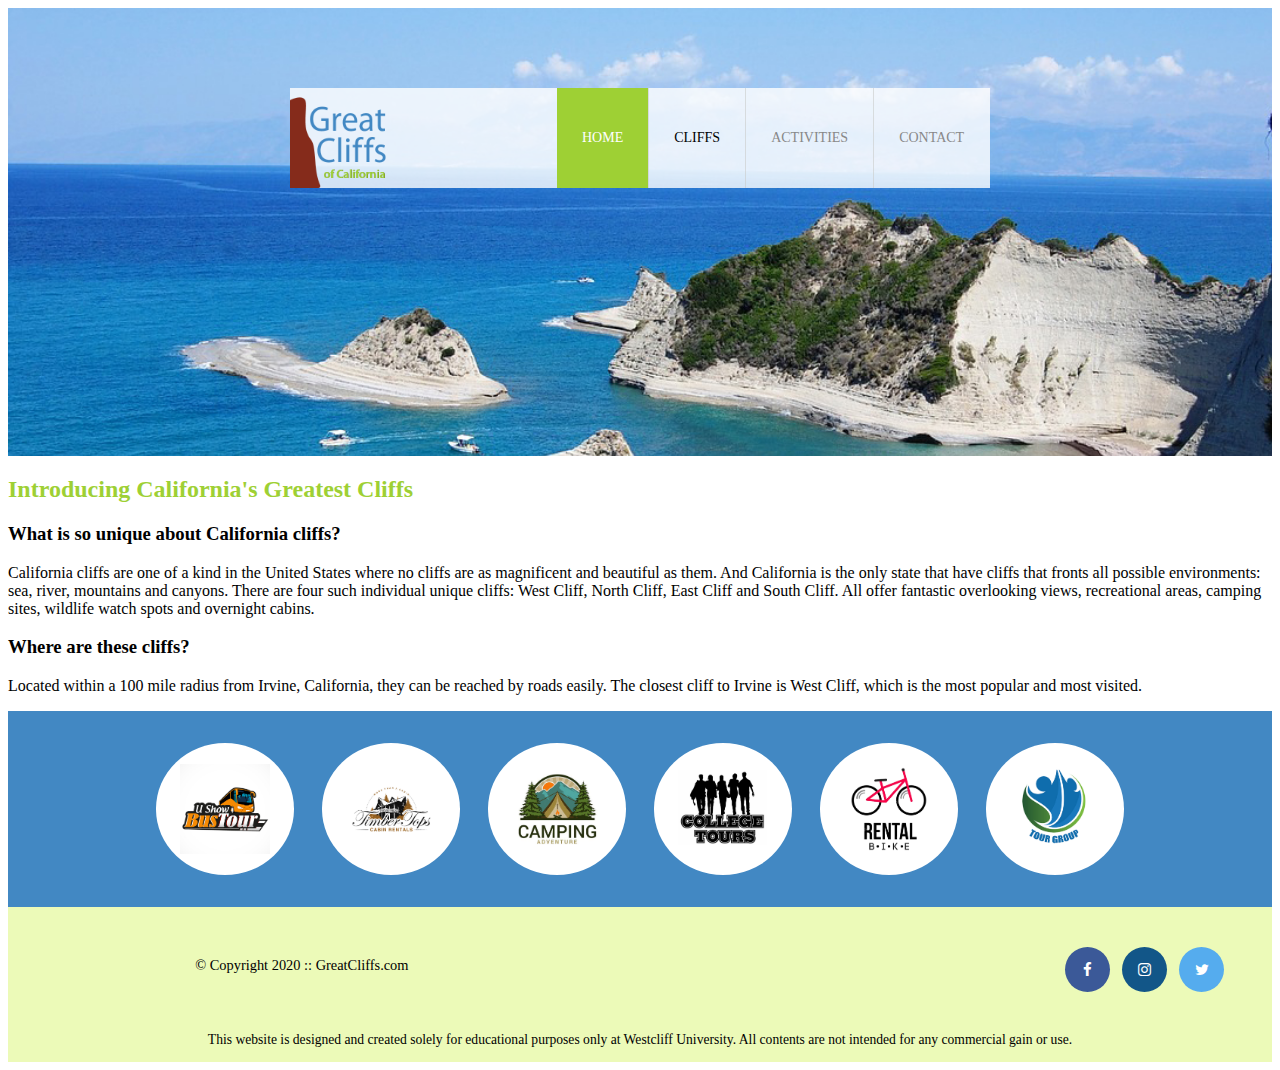
<file: index.html>
<html>
<head>
    <title></title>
    <meta charset="utf-8">
    <link rel="stylesheet" href="style.css">
    <!--Font Awesome-->
    <link rel="stylesheet" href="https://cdnjs.cloudflare.com/ajax/libs/font-awesome/4.7.0/css/font-awesome.min.css">
    <!--Embed Style Method-->

</head>
<body id="home">
<!-- Container is to wrap everything -->
<div id="container">
<!-- Website Brand -->
    <header>
        <div class="main-header">
            <div class="logo">
                <img src="logo.png" alt="Great Cliffs logo" width="125">
                <nav class="main-menu">
                    <ul>
                        <li class="active"><a href=index.html>Home</a></li>
                        <li>Cliffs</li>
                        <li><a href="activities.html">Activities</a></li>
                        <li><a href=contact.html>Contact</a></li>
                    </ul>
                </nav>
                
        </div>
    </div></header>
<!-- Main Content -->
    <main>
<h2>Introducing California's Greatest Cliffs</h2>
<h3>What is so unique about California cliffs?</h3>
<p>California cliffs are one of a kind in the United States where no cliffs are as magnificent and beautiful as them. And California is the only state that have cliffs that fronts all possible environments: sea, river, mountains and canyons. There are four such individual unique cliffs: West Cliff, North Cliff, East Cliff and South Cliff. All offer fantastic overlooking views, recreational areas, camping sites, wildlife watch spots and overnight cabins.</p>
<h3>Where are these cliffs?</h3>
<p>Located within a 100 mile radius from Irvine, California, they can be reached by roads easily. The closest cliff to Irvine is West Cliff, which is the most popular and most visited.</p>
<section>
    <ul id="partners">
        <li class="partner"><img src="partners/partner-bustour.png" alt="Parnter Bus Tours">
        </li>
        <li class="partner"><img src="partners/partner-cabinrental.png" alt="Partner Cabin Rental">
        </li>
        <li class="partner"><img src="partners/partner-campingadv.png" alt="Partner Camping Adventure">
        </li>
        <li class="partner"><img src="partners/partner-collegetours.png" alt="Partner College Tours">
        </li>
        <li class="partner"><img src="partners/partner-rentalbike.png" alt="Partner Bike Rentals">
        </li>
        <li class="partner"><img src="partners/partner-tourgroup.png" alt="Partner Tour Group">
        </li>
    </ul>
</section>
    </main>
<!-- Footer -->
    <footer>
        <div id="nondisclaimer">
            <div class="copy">&copy; Copyright 2020 :: GreatCliffs.com</div>
            <div class="social">
                <a href="#" class="fa fa-facebook"></a>
                <a href="#" class="fa fa-instagram"></a>
                <a href="#" class="fa fa-twitter"></a>
            </div>
        <div id="disclaimer">
            <p>This website is designed and created solely for educational purposes only at Westcliff University. All contents are not intended for any commercial gain or use.</p>
        </div>

    </footer>
</div>
<!-- End Container -->
</body>
</html>
</file>
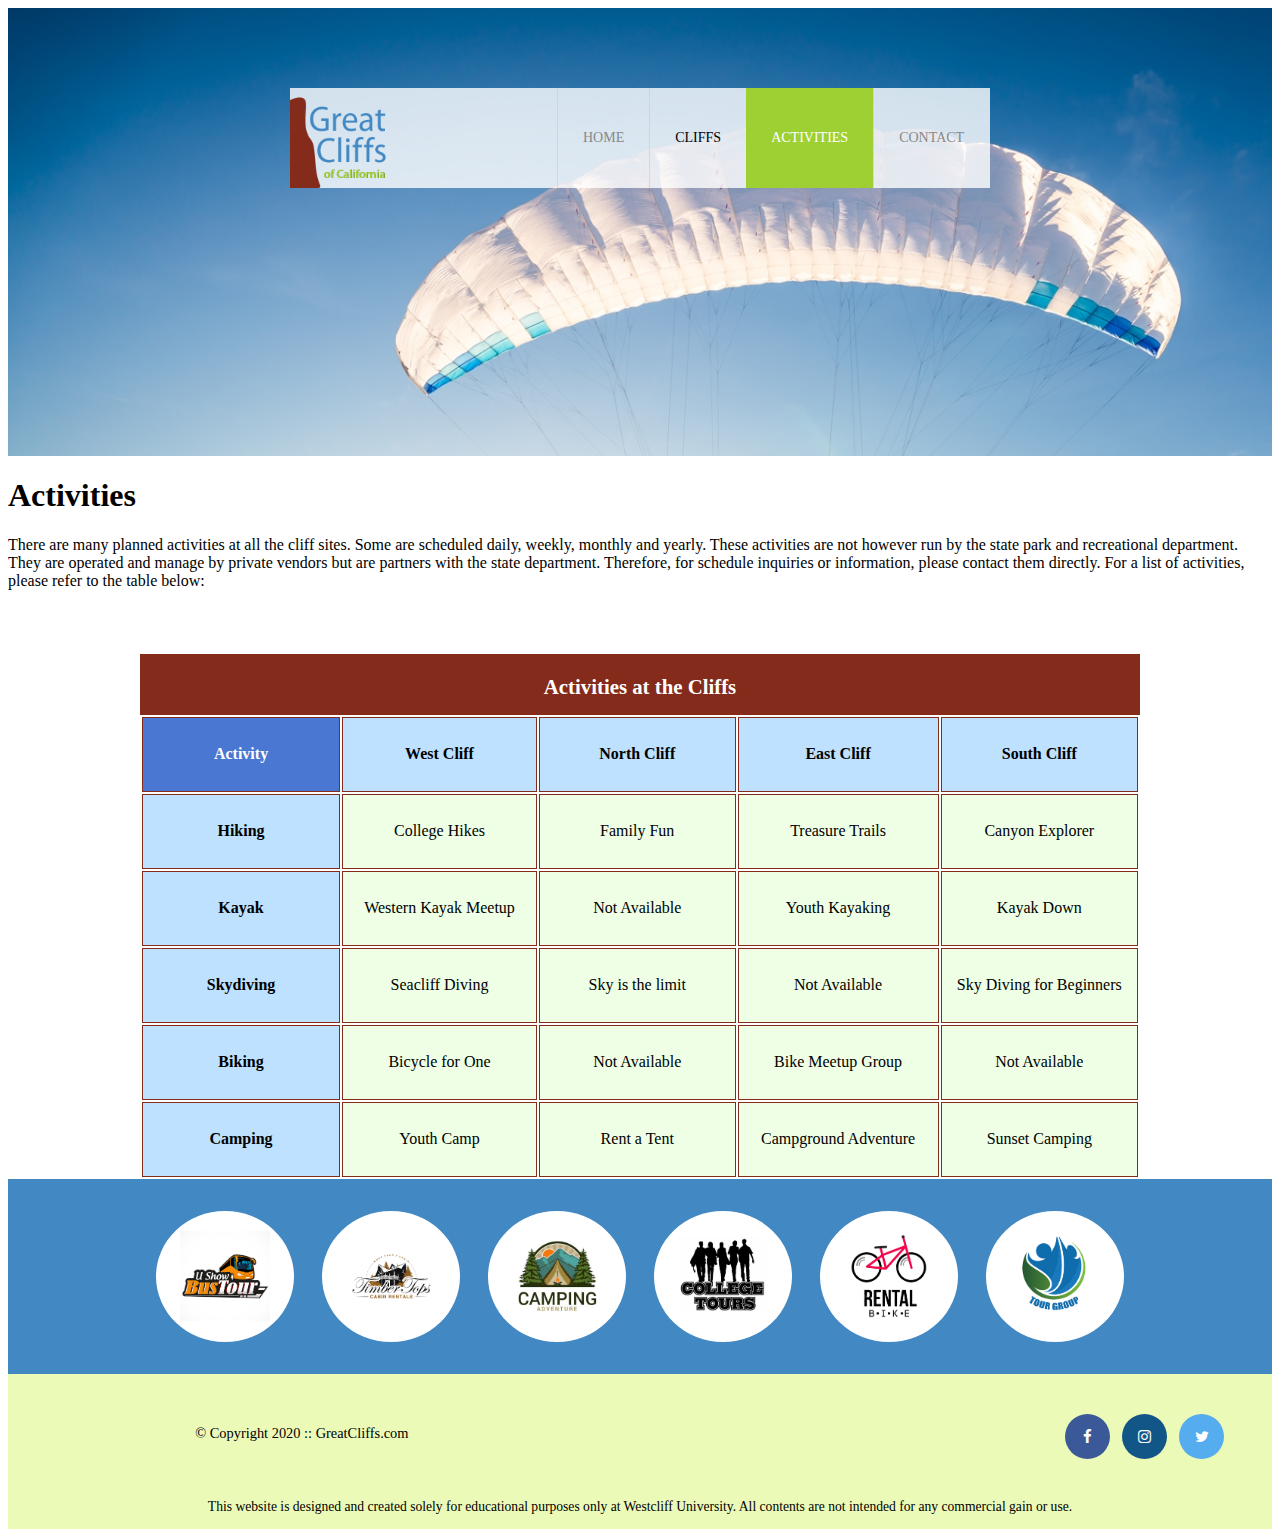
<file: activities.html>
<html>
<head>
    <title></title>
    <meta charset="utf-8">
    <link rel="stylesheet" href="style.css">
    <!--Font Awesome-->
    <link rel="stylesheet" href="https://cdnjs.cloudflare.com/ajax/libs/font-awesome/4.7.0/css/font-awesome.min.css">
</head>
<body id="activities">
<!-- Container is to wrap everything -->
<div id="container">
<!-- Website Brand -->
<header>
        <div class="main-header">
            <div class="logo">
                <img src="logo.png" alt="Great Cliffs logo" width="125">
                <nav class="main-menu">
                    <ul>
                        <li><a href=index.html>Home</a></li>
                        <li>Cliffs</li>
                        <li class="active"><a href="activities.html">Activities</a></li>
                        <li><a href=contact.html>Contact</a></li>
                    </ul>
                </nav>
                
        </div>
    </div></header>
  </header>
<!-- Main Content -->
    <main>
        <h1>Activities</h1>
        <p>There are many planned activities at all the cliff sites. Some are scheduled daily, weekly, monthly and yearly. These activities are not however run by the state park and recreational department. They are operated and manage by private vendors but are partners with the state department. Therefore, for schedule inquiries or information, please contact them directly. For a list of activities, please refer to the table below:</p>
        <table>
            <caption>Activities at the Cliffs</caption>
            <thead>
                <tr>
                <th>Activity</th>
                <th>West Cliff</th>
                <th>North Cliff</th>
                <th>East Cliff</th>
                <th>South Cliff</th>
                </tr>
            </thead>
            <tbody>
                <tr>
                    <td>Hiking</td>
                    <td>College Hikes</td>
                    <td>Family Fun</td>
                    <td>Treasure Trails</td>
                    <td>Canyon Explorer</td>
                </tr>
                <tr>
                    <td>Kayak</td>
                    <td>Western Kayak Meetup</td>
                    <td>Not Available</td>
                    <td>Youth Kayaking</td>
                    <td>Kayak Down</td>           
                </tr>
                <tr>
                    <td>Skydiving</td>
                    <td>Seacliff Diving</td>
                    <td>Sky is the limit</td>
                    <td>Not Available</td>
                    <td>Sky Diving for Beginners</td>           
                </tr>
                <tr>
                    <td>Biking</td>
                    <td>Bicycle for One</td>
                    <td>Not Available</td>
                    <td>Bike Meetup Group</td>
                    <td>Not Available</td>           
                </tr>
                <tr>
                    <td>Camping</td>
                    <td>Youth Camp</td>
                    <td>Rent a Tent</td>
                    <td>Campground Adventure</td>
                    <td>Sunset Camping</td>
                </tr>
        </tbody>
        </table>
        <section>
            <ul id="partners">
                <li class="partner"><img src="partners/partner-bustour.png" alt="Parnter Bus Tours">
                </li>
                <li class="partner"><img src="partners/partner-cabinrental.png" alt="Partner Cabin Rental">
                </li>
                <li class="partner"><img src="partners/partner-campingadv.png" alt="Partner Camping Adventure">
                </li>
                <li class="partner"><img src="partners/partner-collegetours.png" alt="Partner College Tours">
                </li>
                <li class="partner"><img src="partners/partner-rentalbike.png" alt="Partner Bike Rentals">
                </li>
                <li class="partner"><img src="partners/partner-tourgroup.png" alt="Partner Tour Group">
                </li>
            </ul>
        </section>
    </main>
    <footer>
        <div id="nondisclaimer">
            <div class="copy">&copy; Copyright 2020 :: GreatCliffs.com</div>
            <div class="social">
                <a href="#" class="fa fa-facebook"></a>
                <a href="#" class="fa fa-instagram"></a>
                <a href="#" class="fa fa-twitter"></a>
            </div>
        <div id="disclaimer">
            <p>This website is designed and created solely for educational purposes only at Westcliff University. All contents are not intended for any commercial gain or use.</p>
        </div>

    </footer>
</div>
<!-- End Container -->
</body>
</html>
</file>
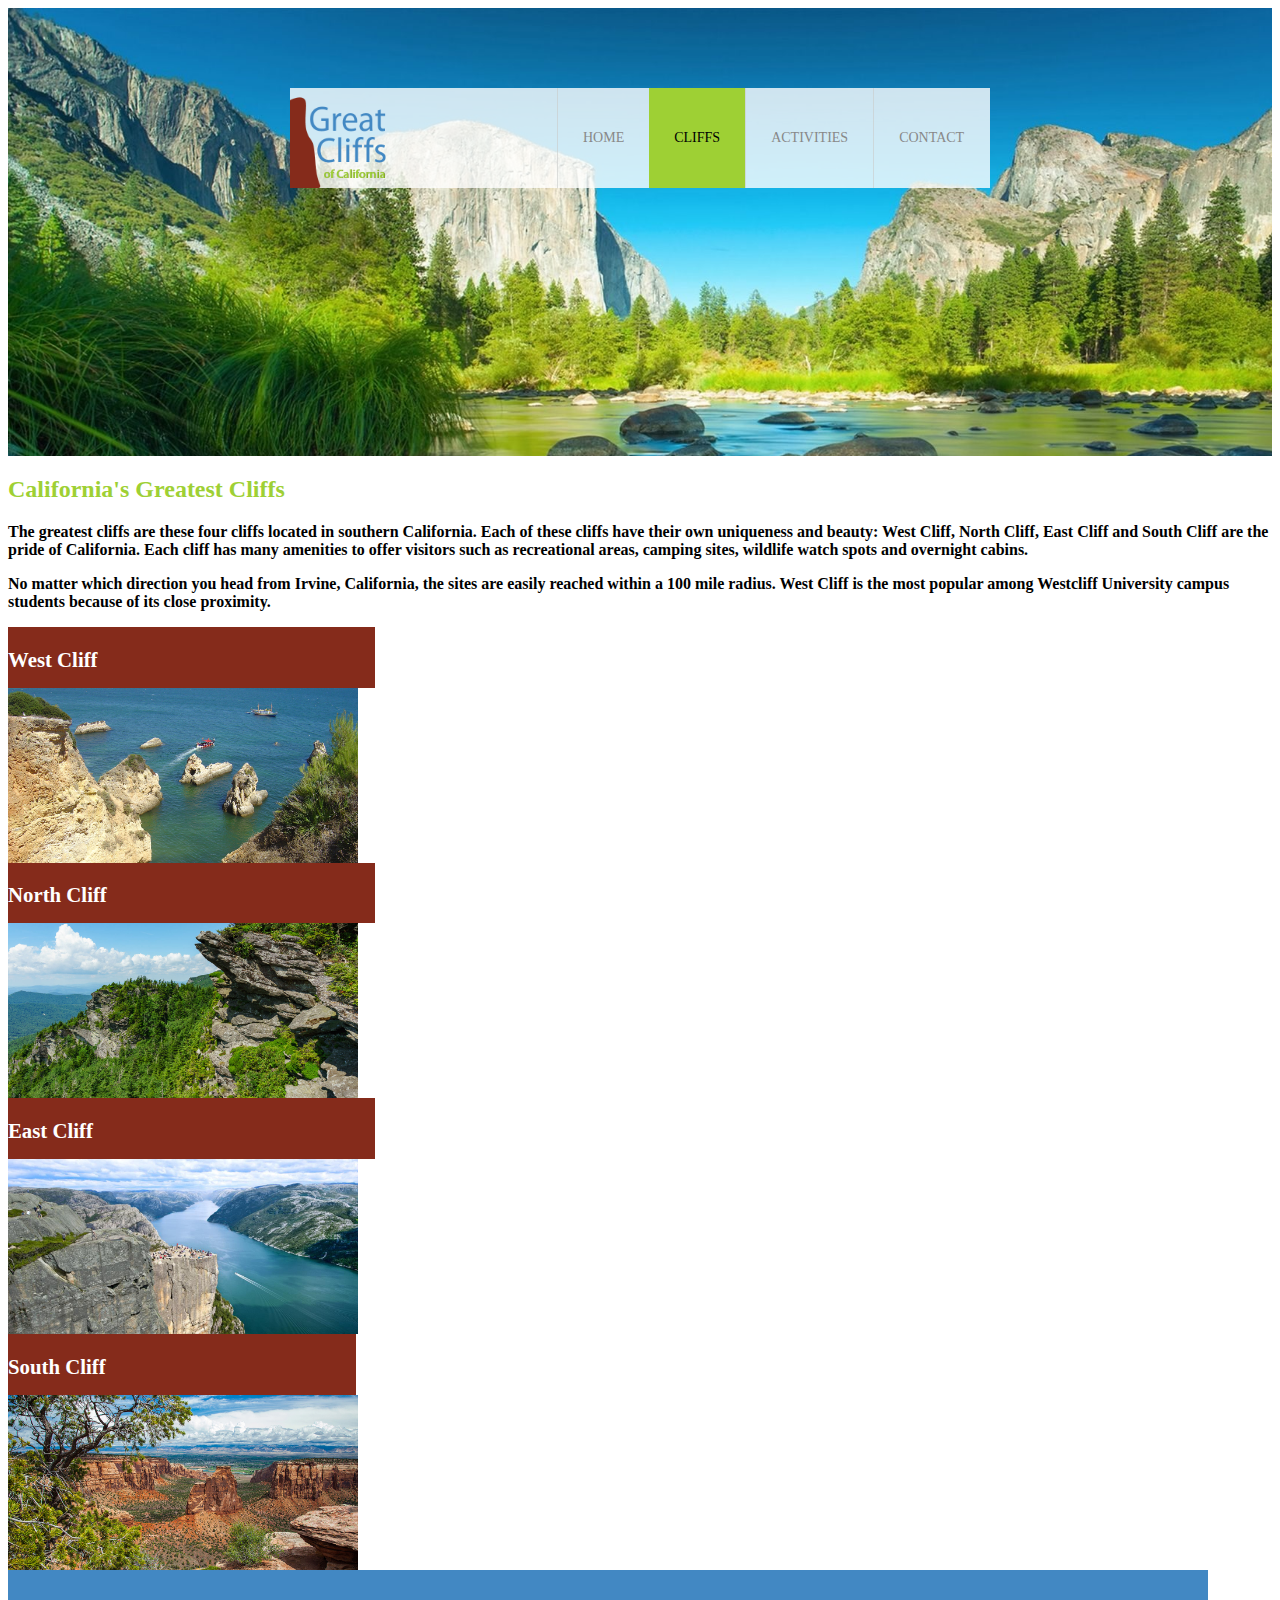
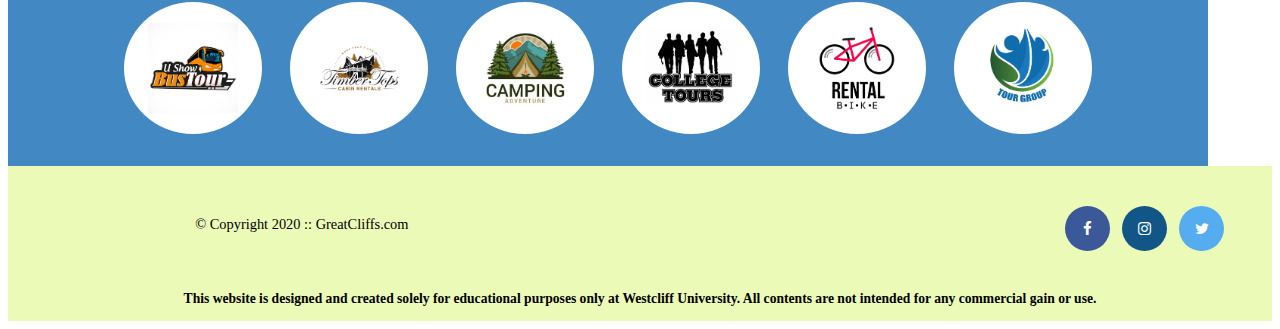
<file: cliffs.html>
<html>
<head>
    <title></title>
    <meta charset="utf-8">
    <link rel="stylesheet" href="style.css">
    <!--Font Awesome-->
    <link rel="stylesheet" href="https://cdnjs.cloudflare.com/ajax/libs/font-awesome/4.7.0/css/font-awesome.min.css">
    <!--Embed Style Method-->

</head>
<body id="cliffs">
<!-- Container is to wrap everything -->
<div id="container">
<!-- Website Brand -->
    <header>
        <div class="main-header">
            <div class="logo">
                <img src="logo.png" alt="Great Cliffs logo" width="125">
                <nav class="main-menu">
                    <ul>
                        <li><a href=index.html>Home</a></li>
                        <li class="active">Cliffs</li>
                        <li><a href="activities.html">Activities</a></li>
                        <li><a href=contact.html>Contact</a></li>
                    </ul>
                </nav>
                
        </div>
    </div></header>
    <!-- Main Content -->
    <main>
        <h2>California's Greatest Cliffs</h2>
        <p>The greatest cliffs are these four cliffs located in southern California. Each of these cliffs have their own uniqueness and beauty: West Cliff, North Cliff, East Cliff and South Cliff are the pride of California. Each cliff has many amenities to offer visitors such as recreational areas, camping sites, wildlife watch spots and overnight cabins.</p>
        <p>No matter which direction you head from Irvine, California, the sites are easily reached within a 100 mile radius. West Cliff is the most popular among Westcliff University campus students because of its close proximity.</p>
        
        <div class="image-source1">
            <div class="image-header" width="400">West Cliff</div>
                <img src="cliff-west-sea.jpg" alt="West cliff" width="350">
        <div class="image-source2">
            <div class="image-header"width="400">North Cliff</div>
            <img src="cliff-north-mountain.jpg" alt="North cliff" width="350">
        <div class="image-source3">  
            <div class="image-header"width="400">East Cliff</div>
            <img src="cliff-east-river.jpg" alt="East cliff" width="350">
        <div class="image-source4">
            <div class="image-header"width="400">South Cliff</div>
            <img src="cliff-south-canyon.jpg" alt="South cliff" width="350">


        <section>
            <ul id="partners">
                <li class="partner"><img src="partners/partner-bustour.png" alt="Parnter Bus Tours">
                </li>
                <li class="partner"><img src="partners/partner-cabinrental.png" alt="Partner Cabin Rental">
                </li>
                <li class="partner"><img src="partners/partner-campingadv.png" alt="Partner Camping Adventure">
                </li>
                <li class="partner"><img src="partners/partner-collegetours.png" alt="Partner College Tours">
                </li>
                <li class="partner"><img src="partners/partner-rentalbike.png" alt="Partner Bike Rentals">
                </li>
                <li class="partner"><img src="partners/partner-tourgroup.png" alt="Partner Tour Group">
                </li>
            </ul>
        </section>
            </main>
        <!-- Footer -->
            <footer>
                <div id="nondisclaimer">
                    <div class="copy">&copy; Copyright 2020 :: GreatCliffs.com</div>
                    <div class="social">
                        <a href="#" class="fa fa-facebook"></a>
                        <a href="#" class="fa fa-instagram"></a>
                        <a href="#" class="fa fa-twitter"></a>
                    </div>
                <div id="disclaimer">
                    <p>This website is designed and created solely for educational purposes only at Westcliff University. All contents are not intended for any commercial gain or use.</p>
                </div>
        
            </footer>
        </div>
        <!-- End Container -->
        </body>
        </html>
</file>
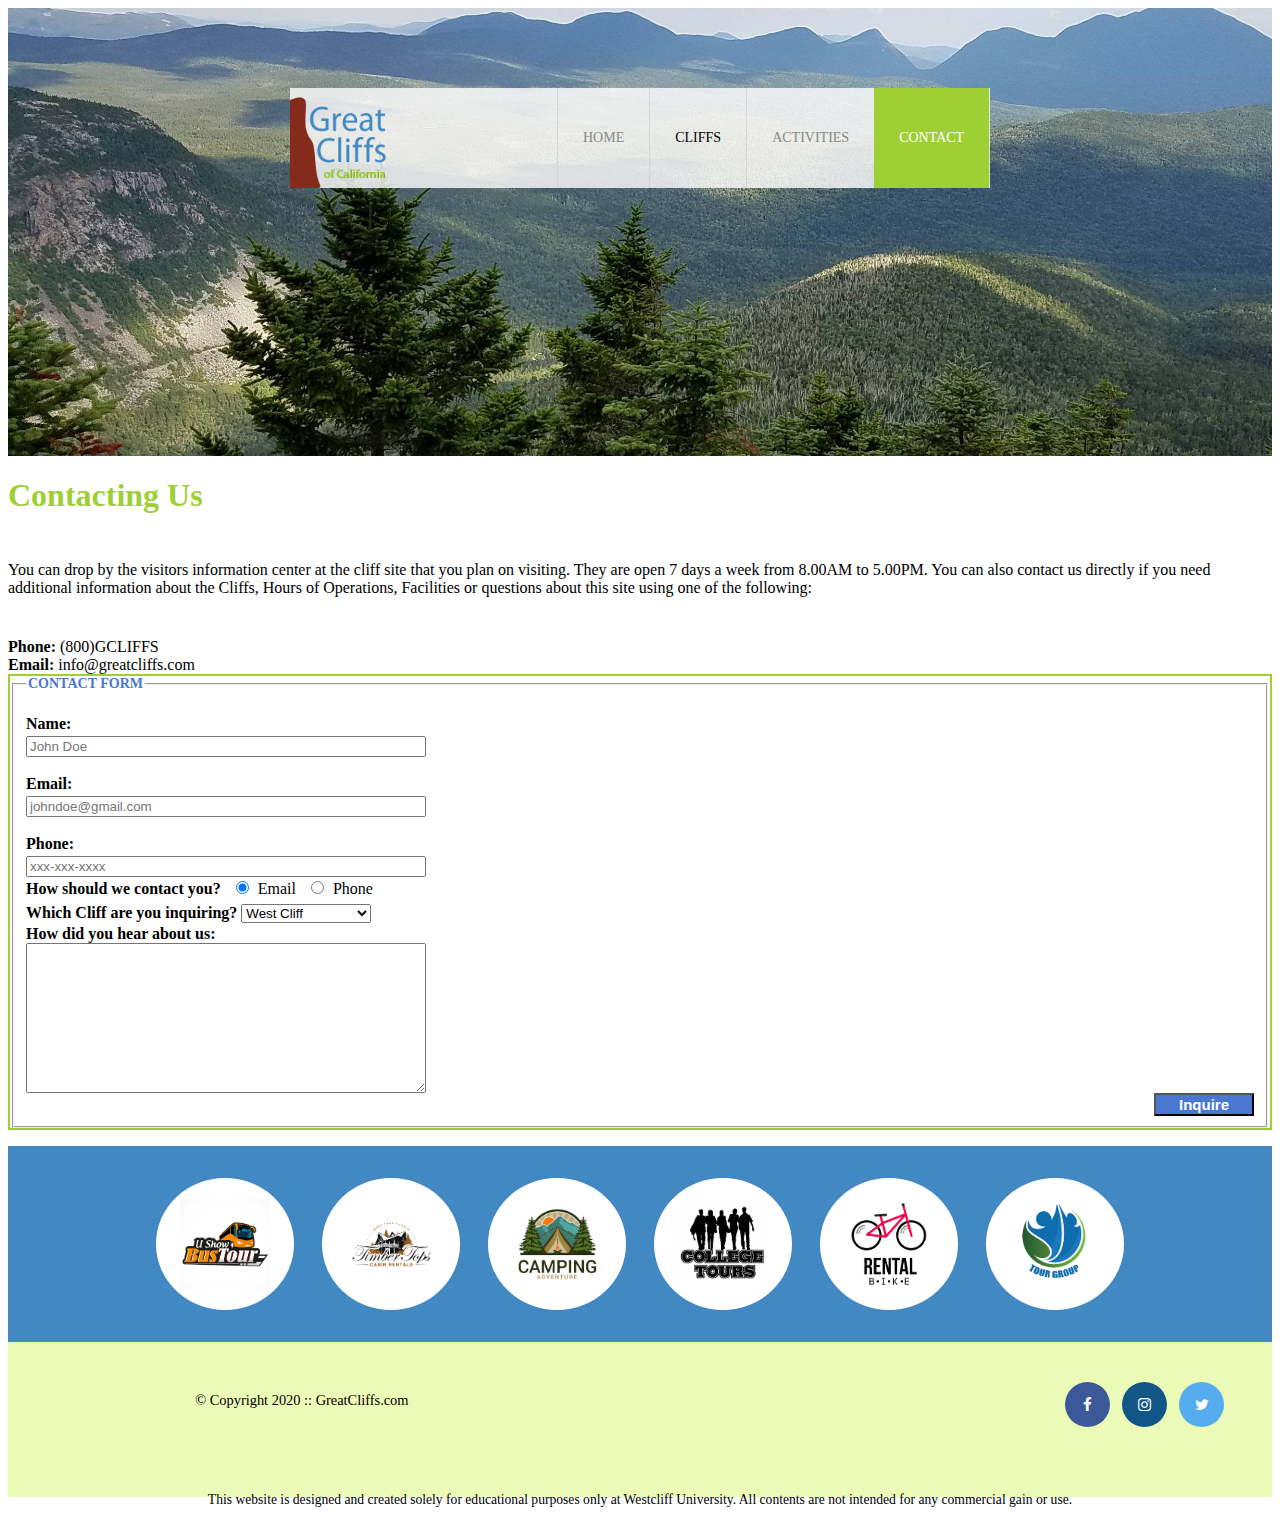
<file: contact.html>
<html>
<head>
    <title></title>
    <meta charset="utf-8">
    <link rel="stylesheet" href="style.css">
    <!--Font Awesome-->
    <link rel="stylesheet" href="https://cdnjs.cloudflare.com/ajax/libs/font-awesome/4.7.0/css/font-awesome.min.css">
</head>
<body id="contact">
<!-- Container is to wrap everything -->
<div id="container">
<!-- Website Brand -->
<header>
        <div class="main-header">
            <div class="logo">
                <img src="logo.png" alt="Great Cliffs logo" width="125">
                <nav class="main-menu">
                    <ul>
                        <li><a href=index.html>Home</a></li>
                        <li>Cliffs</li>
                        <li><a href="activities.html">Activities</a></li>
                        <li class="active"><a href=contact.html>Contact</a></li>
                    </ul>
                </nav>
                
        </div>
    </div></header>
</header>
<!-- Main Content -->
    <main>
        <h1>Contacting Us</h1>
        <p>
        You can drop by the visitors information center at the cliff site that you plan on visiting. They are open
        7 days a week from 8.00AM to 5.00PM. You can also contact us directly if you need additional information about 
        the Cliffs, Hours of Operations, Facilities or questions about this site using one of the following:
        </p>
            
        <div class="contactinfo">
            <div class="phone">
                <span>Phone:</span>
                <span>(800)GCLIFFS</span>
            </div>
            <div class="email">
                <span>Email:</span>
                <span>info@greatcliffs.com</span>
            </div>
        </div>
        
        <form action="/contact" method="post">  
        <fieldset>  
            <legend>Contact Form</legend>
            <div class="textbox">
                <label>Name:</label> 
                <input type="text" name="name" placeholder="John Doe">  
                <label>Email:</label>  
                <input type="email" name="email" placeholder="johndoe@gmail.com"> 
                <label>Phone:</label>
                <input type="text" name="phone" placeholder="xxx-xxx-xxxx"> 
            </div>
            
            <div class="radios">
                <label>How should we contact you?</label>  
                <input type="radio" name="contact" value="email" checked>Email 
                <input type="radio" name="contact" value="phone">Phone
            </div>
        
            <div class="selectmenu">
                <label>Which Cliff are you inquiring?</label>  
                <select>
                    <option>West Cliff</option>
                    <option>North Cliff</option>
                    <option>East Cliff</option>
                    <option>South Cliff</option>
                </select>
            </div>
            
            <div class="commentbox">
                <label>How did you hear about us:</label>  
                <textarea></textarea>
            </div>
        
            <div class="button">
                <input type="submit" value="Inquire">
            </div> 
        </fieldset>  
        </form>
        <section>
            <ul id="partners">
                <li class="partner"><img src="partners/partner-bustour.png" alt="Parnter Bus Tours">
                </li>
                <li class="partner"><img src="partners/partner-cabinrental.png" alt="Partner Cabin Rental">
                </li>
                <li class="partner"><img src="partners/partner-campingadv.png" alt="Partner Camping Adventure">
                </li>
                <li class="partner"><img src="partners/partner-collegetours.png" alt="Partner College Tours">
                </li>
                <li class="partner"><img src="partners/partner-rentalbike.png" alt="Partner Bike Rentals">
                </li>
                <li class="partner"><img src="partners/partner-tourgroup.png" alt="Partner Tour Group">
                </li>
            </ul>
        </section>
    </main>
    <!-- Footer -->
    <footer>
        <div id="nondisclaimer">
            <div class="copy">&copy; Copyright 2020 :: GreatCliffs.com</div>
            <div class="social">
                <a href="#" class="fa fa-facebook"></a>
                <a href="#" class="fa fa-instagram"></a>
                <a href="#" class="fa fa-twitter"></a>
            </div>
        <div id="disclaimer">
            <p>This website is designed and created solely for educational purposes only at Westcliff University. All contents are not intended for any commercial gain or use.</p>
        </div>

    </footer>
</div>
<!-- End Container -->
</body>
</html>
</file>
<file: style.css>
/* Header */
        header {
            width : 100%;
            min-height: 400px;
            padding-top: 3em;
        }
        #home header {
            background: no-repeat lightgrey url(cliff_ocean.jpg);
            background-size: 1500px;
        }
        #activities header {
            background: no-repeat lightgrey url(runfly.jpg);
            background-size: 1500px;
        }
        #contact header {
            background: no-repeat lightgrey url(cliff_rock.jpg);
            background-size: 1500px;
        }
        #cliffs header {
            background: no-repeat lightgrey url(forest_cliff.jpg);
            background-size: 1500px;
        }
        .main-header {
            background-color:rgb(255, 255, 255, 0.8);
            width: 700px;
            margin: 2em auto 0 auto;
            min-height: 100px;
            height: 100px;
        }
        .main-header .logo img {
            width: 100px;
            height: 100px;
            margin: 0 2em 0 0;
            float: left;
        }
        /* Navigation */
        .main-menu {
            margin-left: 227px;
            font-weight: 400;
        }
        .main-menu ul li {
            list-style-type: none;
            display: inline-block;
            float: left;
            padding-left: 25px;
            padding-right: 25px;
            border-left: 1px solid rgba(202,204,202,0.6);
            line-height: 100px;
            text-transform: uppercase;
            font-size: 14px;
        }
        .main-menu ul li a {
            text-decoration: none;
            color: #888;
        }
        .main-menu ul li a:hover {
            color: #9ed034;
        }
        .main-menu ul li.active {
            background: #9ed034;
            border: none;
        }
        .main-menu ul li.active a {
            color: #fff;
        }
        /* Main */
        h2 {
            Font: Arial, Helvetica, sans-serif;
            color: #9ed034;
        }
        /*Partners*/
        section {
            width: 100%;
            background-color: #4288c3;
        }
        section #partners {
            width: 1200px;
            padding: 2em 0 2em 0;
            margin: 0 auto;
            text-align: center;
        }
        section #partners .partner {
            display: inline-block;
            margin: 0 0.75em;
            padding: 1.3em 1.5em;
            background-color: #fff;
            border-radius: 50%;
        }
        section #partners .partner img {
            width:90px;
            height: 90px;
        }
        /* Footer */
        footer {
            width: 100%;
            height: 155px;
            padding-bottom: lem;
            background-color: #ecfab8;
        }
        footer #nondisclaimer .copy {
            padding: 3.5em 3.5em 3.5em 13em;
            float: left;
            font-size: 0.9em;
        }
        footer #nondisclaimer .social {
            padding: 2.5em;
            margin-right: 0.25em;
            float: right;
        }
        footer #disclaimer {
            clear: both;
        }
        footer #disclaimer p {
            font-size: 0.85em;
            text-align: center;
        }
        footer #nondisclaimer .social .fa{
            padding: 15px;
            font-size: 15px;
            width: 15px;
            text-align: center;
            text-decoration: none;
            margin: 0 4px;
            border-radius: 50%;
        }
        footer #nondisclaimer .social .fa:hover {
            opacity: 0.7;
        }
        footer #nondisclaimer .social .fa-facebook {
            background: #3B5998;
            color: white;
        }
        footer #nondisclaimer .social .fa-twitter{
            background: #55ACEE;
            color: white;
        }
        footer #nondisclaimer .social .fa-instagram {
            background: #125688;
            color: white;
        }
        /* Activities */
        table {
            width : 1000px;
            margin: 4em auto 0 auto;
        }
        caption {
            background: #852B1B;
            height: 40px;
            color: #fff;
            font-size: 1.3em;
            font-weight: bold;
            padding-top: 1em;
        }
        thead{
            background:#BDE1FF;
        }
        tbody {
            background: #EEFFE6;
            text-align: center;
        }
        th,td {
            width: 225px;
            height: 75px;
            vertical-align: middle;
            border: solid 1px #852B1B;
        }
        th:first-child {
            width: 125px;
            height: 50px;
            background: #4977D1;
            color: #fff;
        }
        td:first-child {
            font-weight: bold;
            background: #BDE1FF;
        }
        #contact h1 {
            color: #9ed034
        }
        #contact p {
            padding-top:25px;
            padding-bottom: 25px;
        }
        #contact span:first-child{
            font-weight:bolder
        }
        form {border: 2px solid #9ed034;}
        #contact legend {
            font-weight:bolder;
            font-size: 14px;
            text-transform: uppercase;
            color: #4977d1;
        }
        #contact div.textbox label {
            display: block;
            margin: 15px 0 0 0;
            font-weight: bolder;
            line-height: 1.5;
        }
        #contact div.radios label {
            display: inline;
            margin: 15px 0 15px 0;
            font-weight: bolder;
            line-height: 1.5em;
        }
        #contact div.selectmenu label {
            display: inline-block;
            font-weight: bolder;
            line-height: 150%;
        }
        #contact div.commentbox label {
            display: block;
            font-weight: bolder;
        }
        input {
            width: 400px;
        }
        input[type="radio"] {
            width: 25px;
        }
        select {
            width: 130px;
        }
        textarea {
            width: 400px;
            height: 150px;
        }
        #contact div.button input {
            display: block;
            color: #fff;
            align: right;
            font-weight: bolder;
            font-size: 15px;
            width: 100px;
            text-align: center;
            float: right;
            background-color: #4977D1;
        }
        #cliffs div.image-header{
            background: #852B1B;
            height: 40px;
            color: #fff;
            font-size: 1.3em;
            font-weight: bold;
            padding-top: 1em;
            width: 29%;
            display: flex;
            flex-direction: column;
        }
        #cliffs p {
            font-weight:bolder;
        }
        #cliffs div.image-source1, #cliffs div.image-source2 {
            display: inline-block;
        }
        #cliffs div.image-source3, #cliffs div.image-source4 {
            display: inline-block;
        }
        #cliffs div.image-source1,#cliffs div.image-source2,#cliffs div.image-source3,#cliffs div.image-source4 {
            position: relative;
          }
</file>
